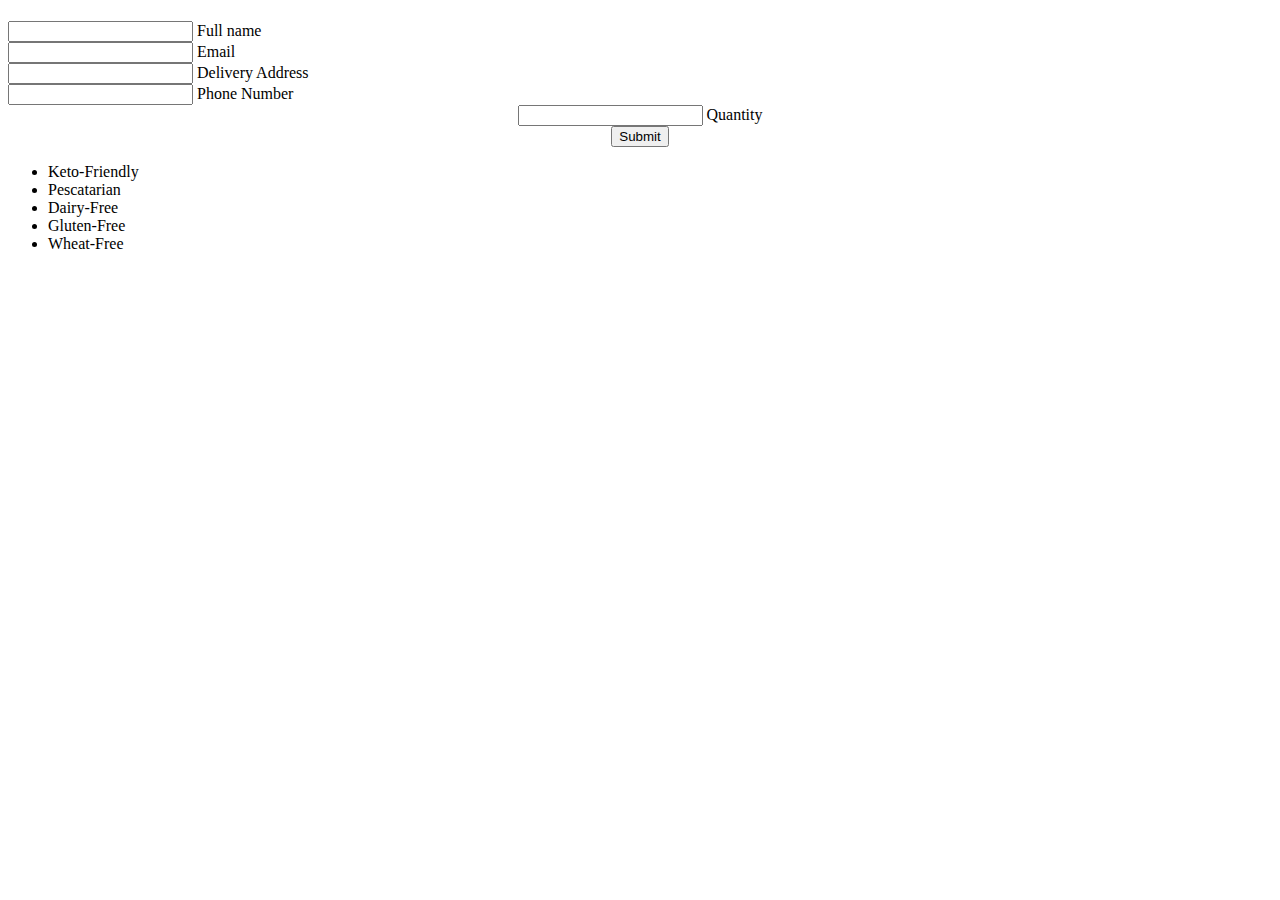
<file: new.html>
<!DOCTYPE html>
<html>

<head>
    <title>Array to List</title>
</head>

<body>
<form action="https://formspree.io/f/xkgwbgvp" id="myForm" method="POST">
    <h4 class="heading"></h4>
    <span class="error red-text text-darken-4"></span>
    <div class="row">
        <div class="input-field col l7">
            <input required id="text" name="name" type="text" class="validate">
            <label for="text">Full name</label>
        </div>
        <div class="input-field col l5">
            <input required id="email" name="phone" type="email" pattern="[a-z0-9._%+-]+@gmail\.com" required
                class="validate">
            <label for="email">Email</label>
        </div>
    </div>
    <div class="row">
        <div class="input-field col l7">
            <input required id="delivery" name="delivery" type="text" class="validate">
            <label for="delivery">Delivery Address</label>
        </div>
        <div class="input-field col l5">
            <input required id="phone" name="phone" type="tel" class="validate">
            <label for="phone">Phone Number</label>
        </div>
    </div>
    <div class="row">
        <div class="input-field col l12" align="center">
            <input required type="number" id="quantity" name="quantity" class="materialize-textarea"></input>
            <label for="quantity">Quantity</label>
            <!-- <button class="btn orange darken-4" >Send</button> -->
        </div>
    </div>

    <div align="center">

        <input type="submit" class="btn-flat orange darken-4" id="generateReceiptButton"
            class=" waves-effect waves-green ">
    </div>

</form>


    <ul id="diet-list"></ul>
    
    <script>
        const diets = ['Keto-Friendly', 'Pescatarian', 'Dairy-Free', 'Gluten-Free', 'Wheat-Free'];
        const listElement = document.getElementById('diet-list');

        diets.forEach(diet => {
            const li = document.createElement('li');
            li.textContent = diet;
            listElement.appendChild(li);
        });
    </script>

</body>

</html>
</file>
